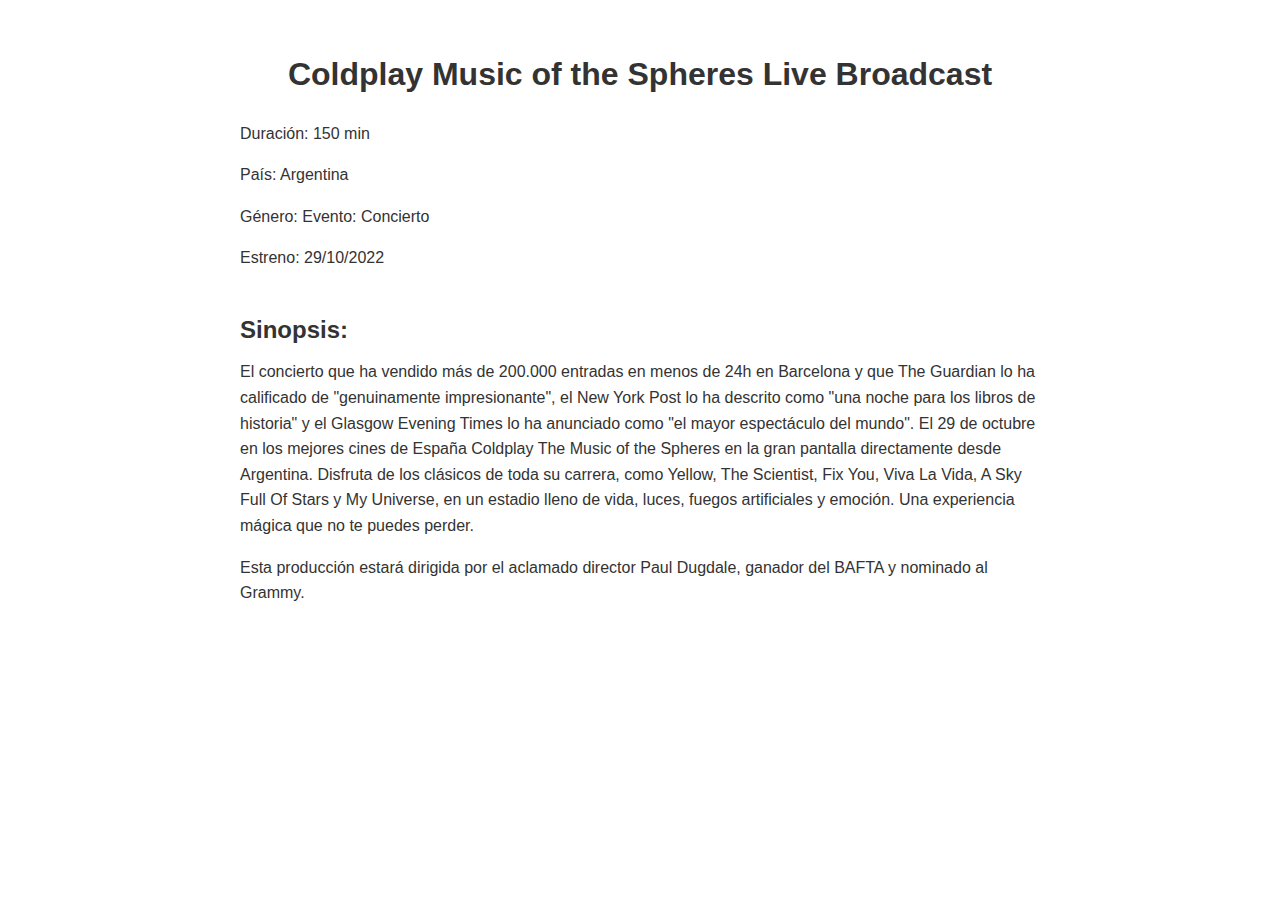
<file: Peliculas/Spyderman.html>
<!DOCTYPE html>
<html lang="en">
<head>
    <meta charset="UTF-8">
    <meta name="viewport" content="width=device-width, initial-scale=1.0">
    <title>Coldplay Music of the Spheres Live Broadcast</title>
    <link rel="stylesheet" href="Spyderman.css">
</head>
<body>
    <header>
        
    </header>
    <div class="container">
        <h1 class="title">Coldplay Music of the Spheres Live Broadcast</h1>
        <div class="info">
            <p>Duración: 150 min</p>
            <p>País: Argentina</p>
            <p>Género: Evento: Concierto</p>
            <p>Estreno: 29/10/2022</p>
        </div>
        <div class="synopsis">
            <h2>Sinopsis:</h2>
            <Vive el impresionante espectáculo de Coldplay Music of the Spheres, un concierto que está batiendo todos los récords, en tu cine más cercano. El concierto desde el estadio River Plate de Buenos Aires, en los mejores cines de España.</p>
            El concierto que ha vendido más de 200.000 entradas en menos de 24h en Barcelona y que The Guardian lo ha calificado de "genuinamente impresionante", el New York Post lo ha descrito como "una noche para los libros de historia" y el Glasgow Evening Times lo ha anunciado como "el mayor espectáculo del mundo". El 29 de octubre en los mejores cines de España Coldplay The Music of the Spheres en la gran pantalla directamente desde Argentina. Disfruta de los clásicos de toda su carrera, como Yellow, The Scientist, Fix You, Viva La Vida, A Sky Full Of Stars y My Universe, en un estadio lleno de vida, luces, fuegos artificiales y emoción. Una experiencia mágica que no te puedes perder.</p>
            Esta producción estará dirigida por el aclamado director Paul Dugdale, ganador del BAFTA y nominado al Grammy.</p>
        </div>
    </div>
</body>
</html>
</file>
<file: Peliculas/Spyderman.css>
body {
    font-family: Arial, sans-serif;
    line-height: 1.6;
    color: #333;
    padding: 20px;
}

.container {
    max-width: 800px;
    margin: 0 auto;
}

.title {
    text-align: center;
    margin-bottom: 20px;
}

.info p {
    margin-bottom: 5px;
}

.synopsis h2 {
    margin-top: 40px;
    margin-bottom: 10px;
}

.synopsis p {
    text-indent: 2em;
}
</file>
